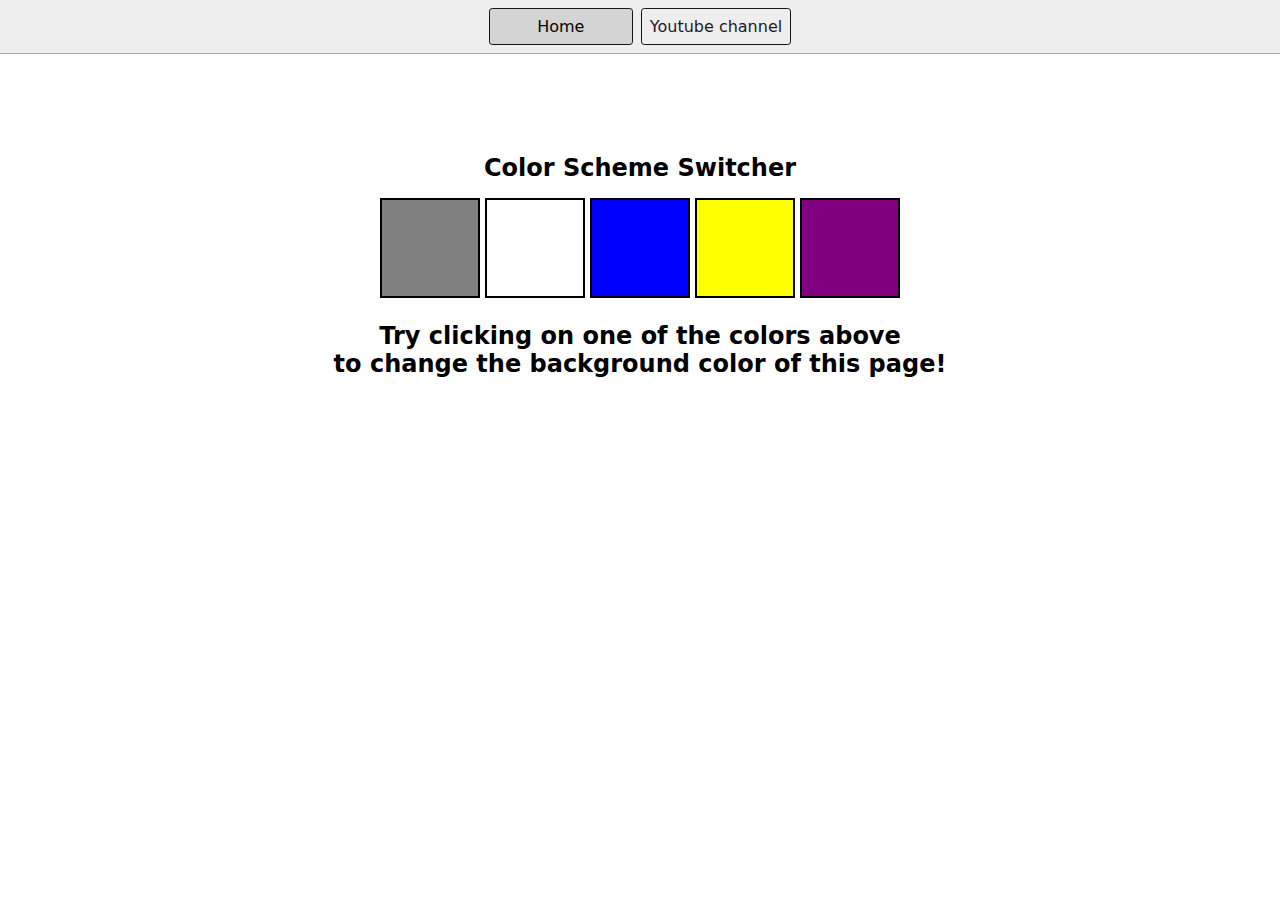
<file: 05_Projects/01_ColorSwitcher/index.html>
<!DOCTYPE html>
<html lang="en">
  <head>
    <meta charset="UTF-8" />
    <meta name="viewport" content="width=device-width, initial-scale=1.0" />
    <meta http-equiv="X-UA-Compatible" content="ie=edge" />
    <link rel="stylesheet" href="style.css" />
    <link rel="stylesheet" href="../styles.css" />
    <title>JavaScript Background Color Switcher</title>
  </head>
  <body>
    <nav>
      <a href="/" aria-current="page">Home</a>
      <a target="_blank" href="#">Youtube channel</a>
    </nav>
    <div class="canvas">
      <!-- <a
        style="
          background-color: #fff;
          padding: 10px 30px;
          border-radius: 8px;
          color: #212121;
          text-decoration: none;
          border: 2px solid #212121;
        "
        href="../index.html"
        >Back to Home Page</a
      > -->
      <h1>Color Scheme Switcher</h1>
      <span class="button" id="grey"></span>
      <span class="button" id="white"></span>
      <span class="button" id="blue"></span>
      <span class="button" id="yellow"></span>
      <span class="button" id="purple"></span>
      <h2>
        Try clicking on one of the colors above
        <span>to change the background color of this page!</span>
      </h2>
    </div>
    <script src="script.js"></script>
  </body>
</html>
</file>
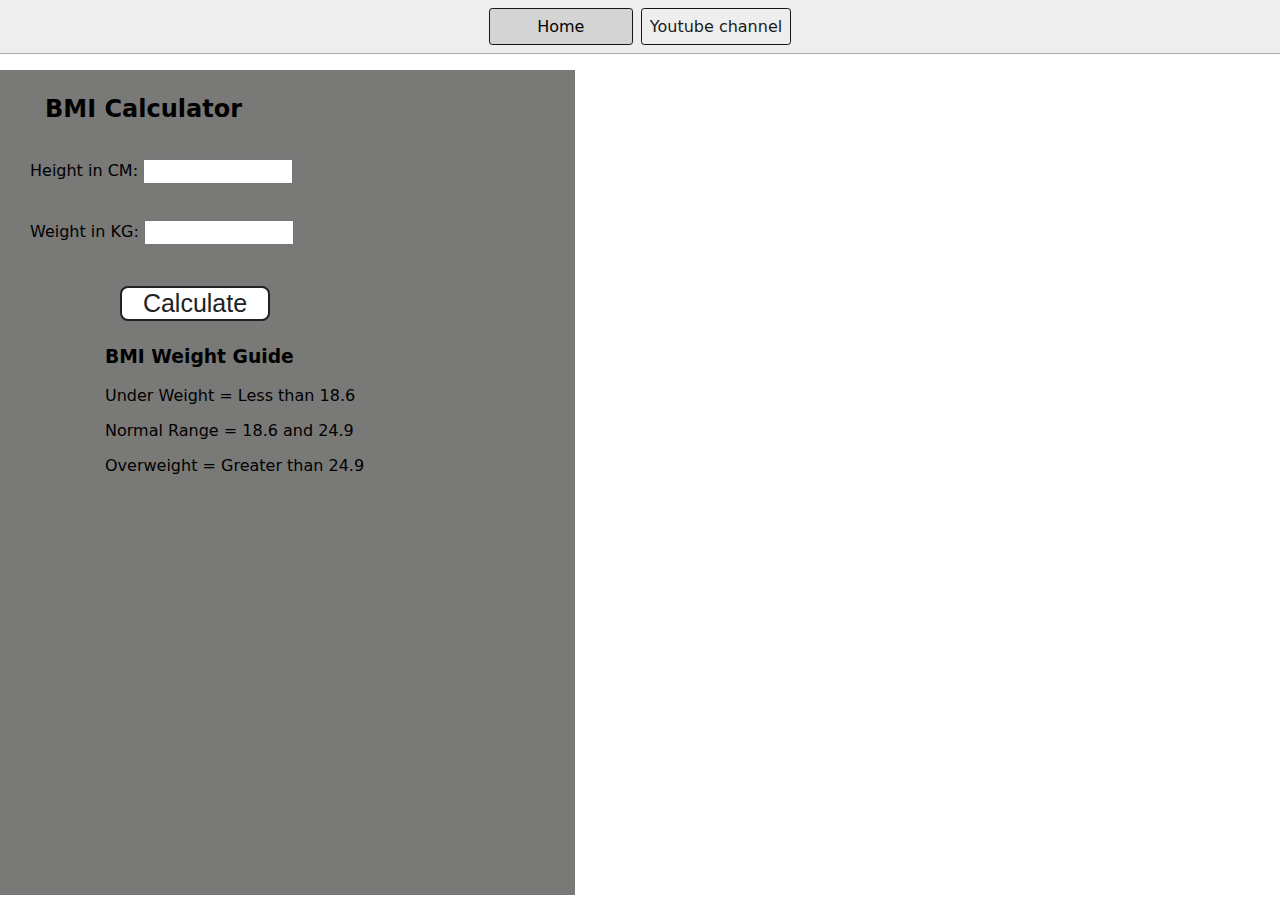
<file: 05_Projects/02_BMIcalculator/index.html>
<!DOCTYPE html>
<html lang="en">
  <head>
    <meta charset="UTF-8" />
    <meta name="viewport" content="width=device-width, initial-scale=1.0" />
    <meta http-equiv="X-UA-Compatible" content="ie=edge" />
    <link rel="stylesheet" href="style.css" />
    <link rel="stylesheet" href="../styles.css" />
    <title>BMI Calculator</title>
  </head>
  <body>
    <nav>
      <a href="/" aria-current="page">Home</a>
      <a target="_blank" href="#">Youtube channel</a>
    </nav>
    <div class="container">
      <h1>BMI Calculator</h1>
      <form>
        <p><label>Height in CM: </label><input type="text" id="height" /></p>
        <p><label>Weight in KG: </label><input type="text" id="weight" /></p>
        <button>Calculate</button>
        
        <div id="results"></div>

        <div id="weight-guide">
          <h3>BMI Weight Guide</h3>
          <p>Under Weight = Less than 18.6</p>
          <p>Normal Range = 18.6 and 24.9</p>
          <p>Overweight = Greater than 24.9</p>
        </div>
      </form>
    </div>
  </body>
  <script src="script.js"></script>
</html>
</file>
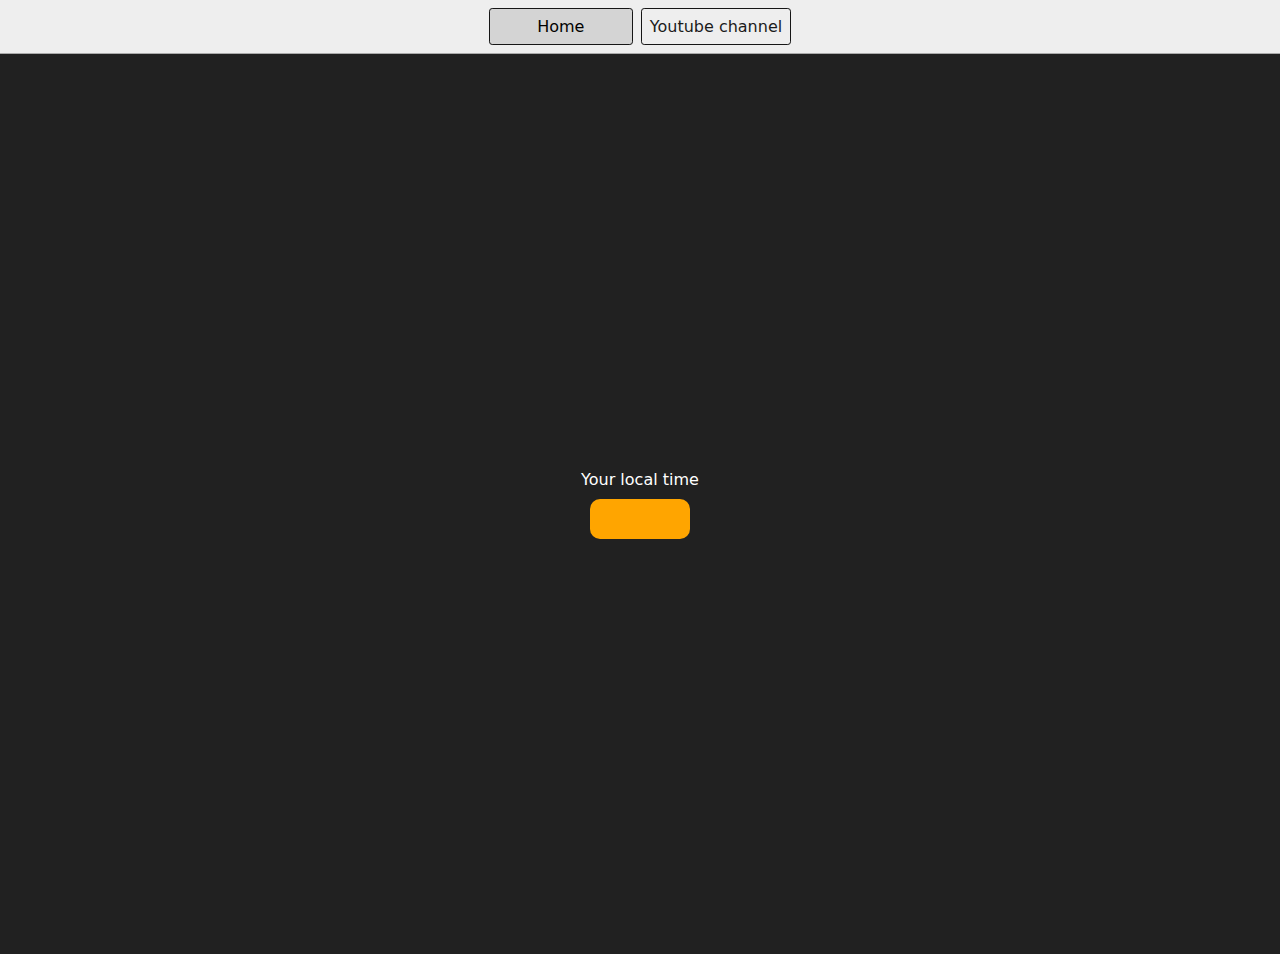
<file: 05_Projects/03_DigitalClock/index.html>
<!DOCTYPE html>
<html lang="en">
  <head>
    <meta charset="UTF-8" />
    <meta name="viewport" content="width=device-width, initial-scale=1.0" />
    <meta http-equiv="X-UA-Compatible" content="ie=edge" />
    <link rel="stylesheet" type="text/css" href="../styles.css" />
    <title>Your Local Time</title>
    <style>
      body {
        background-color: #212121;
        color: #fff;
      }
      .center {
        display: flex;
        height: 100vh;
        justify-content: center;
        align-items: center;
        flex-direction: column;
      }
      #clock {
        font-size: 40px;
        background-color: orange;
        padding: 20px 50px;
        margin-top: 10px;
        border-radius: 10px;
      }
    </style>
  </head>
  <body>
    <nav>
      <a href="/" aria-current="page">Home</a>
      <a target="_blank" href="#">Youtube channel</a>
    </nav>
    <div class="center">
      <div id="banner"><span>Your local time</span></div>
      <div id="clock"></div>
    </div>
    <script src="script.js"></script>
  </body>
</html>
</file>
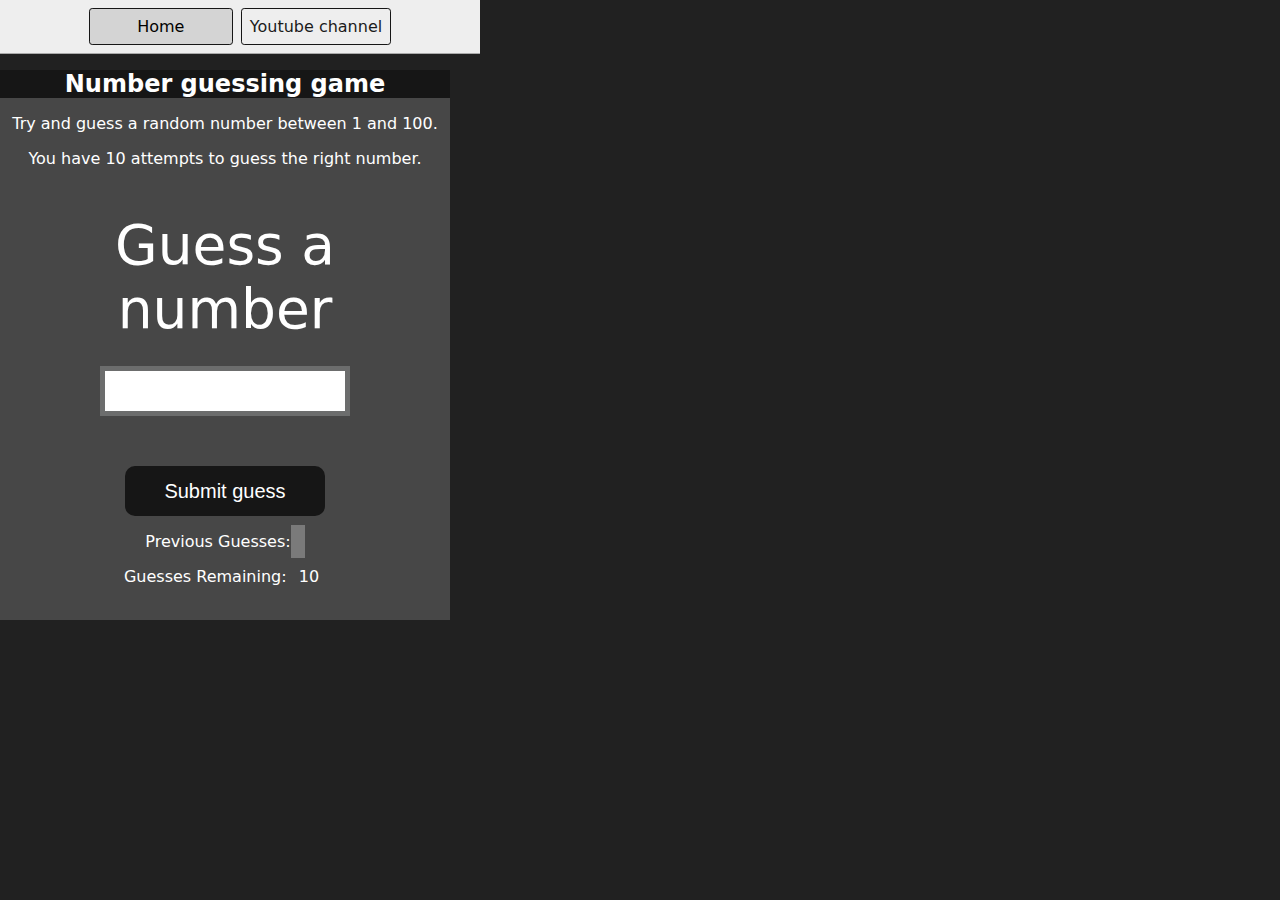
<file: 05_Projects/04_GuessNumber/index.html>
<!DOCTYPE html>
<html lang="en">
<head>
    <meta charset="UTF-8">
    <meta name="viewport" content="width=device-width, initial-scale=1.0">
    <meta http-equiv="X-UA-Compatible" content="ie=edge">
    <title>Number Guessing Game</title>
    <link rel="stylesheet" href="style.css">
    <link rel="stylesheet" href="../styles.css">
</head>
<body style="background-color:#212121; color:#fff;">
  <nav>
    <a href="/" aria-current="page">Home</a>
    <a target="_blank" href="#">Youtube channel</a>
  </nav>
    
    <div id="wrapper">
      <h1>Number guessing game</h1>
    <p>Try and guess a random number between 1 and 100.</p>
    <p>You have 10 attempts to guess the right number.</p>
    </br>
        <form class="form">
            <label2 for="guessField" id="guess">Guess a number</label>
            <input type="text" id="guessField" class="guessField">
            <input type="submit" id="subt" value="Submit guess" class="guessSubmit">
        </form>

        <div class="resultParas">
            <p >Previous Guesses: <span class="guesses"></span></p>
            <p >Guesses Remaining: <span class="lastResult">10</span></p>
            <p class="lowOrHi"></p>
        </div>
    </div>
    <script src="script.js"></script>
</body>
</html>
</file>
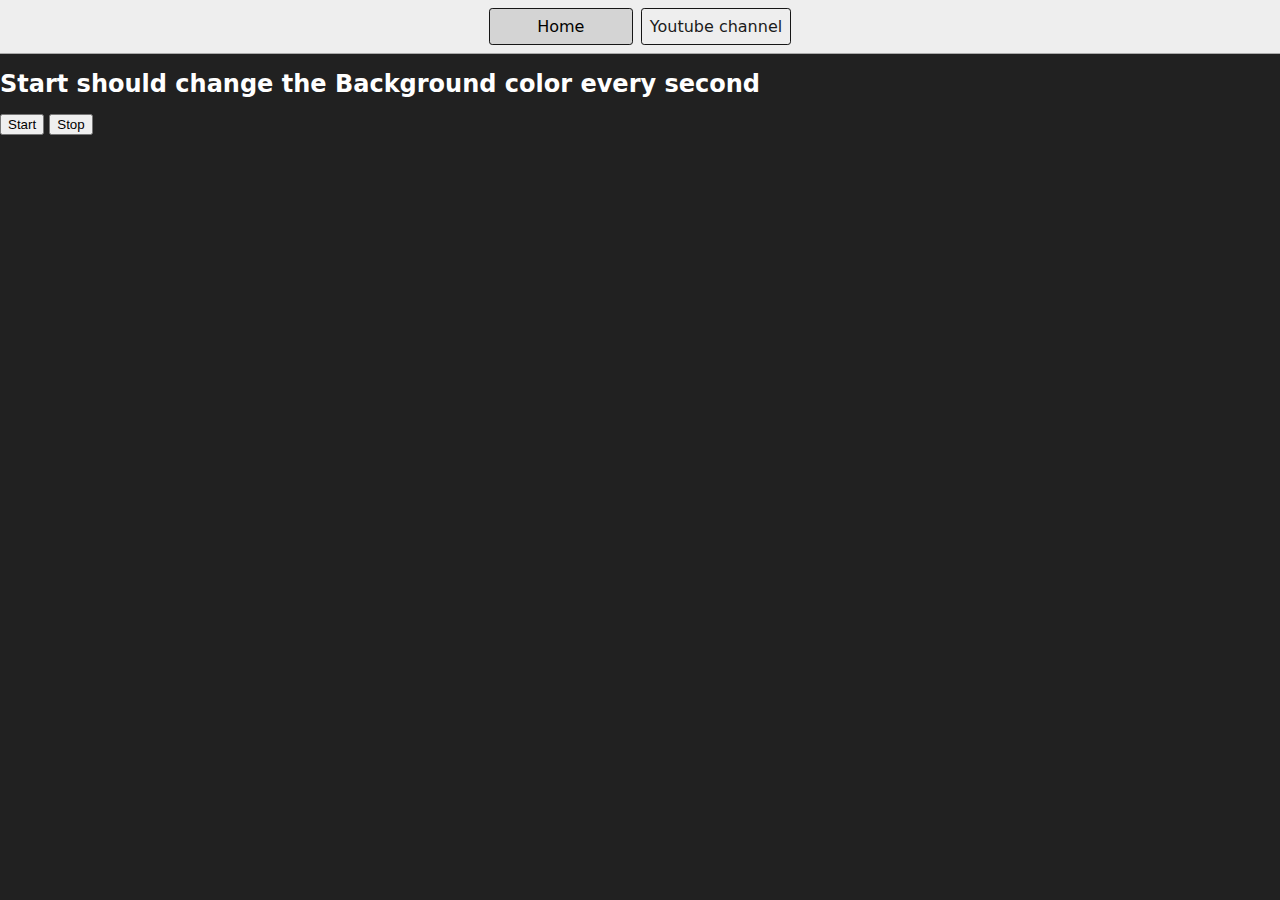
<file: 05_Projects/06_UnlimitedColors/index.html>
<!DOCTYPE html>
<html lang="en">
  <head>
    <meta charset="UTF-8" />
    <meta name="viewport" content="width=device-width, initial-scale=1.0" />
    <meta http-equiv="X-UA-Compatible" content="ie=edge" />
    <title>Number Guessing Game</title>
    <!-- <link rel="stylesheet" href="style.css" /> -->
    <link rel="stylesheet" href="../styles.css" />
  </head>
  <body style="background-color: #212121; color: #fff">
    <nav>
      <a href="/" aria-current="page">Home</a>
      <a target="_blank" href="https://www.youtube.com/@chaiaurcode"
        >Youtube channel</a
      >
    </nav>

    <h1>Start should change the Background color every second</h1>
    <button id="start">Start</button>
    <button id="stop">Stop</button>
    <script src="script.js"></script>
  </body>
</html>
</file>
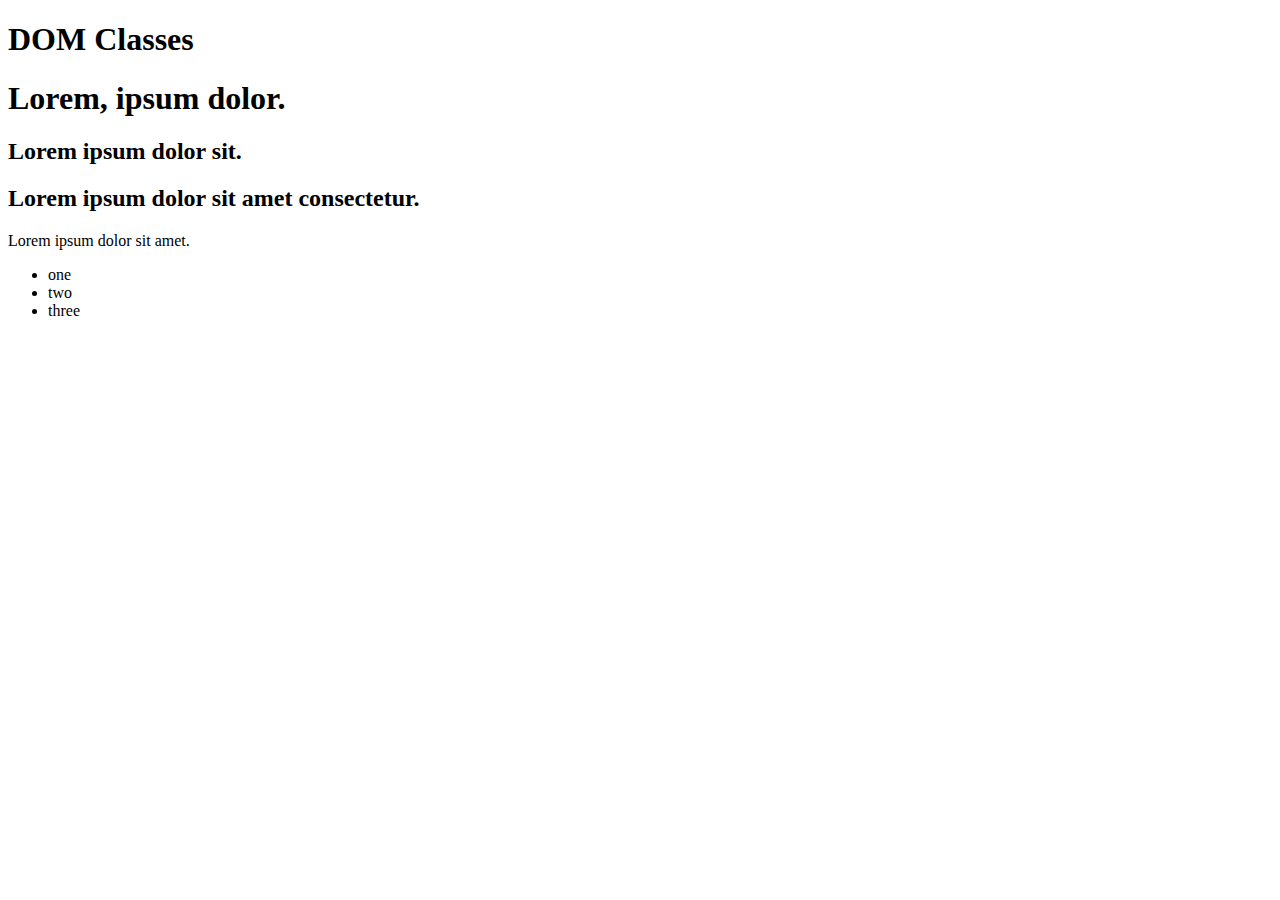
<file: 04_DOM/01.html>
<!DOCTYPE html>
<html lang="en">
<head>
    <meta charset="UTF-8">
    <meta name="viewport" content="width=device-width, initial-scale=1.0">
    <title>DOM</title>
</head>
<body>

    <div class="bg-black">
        <h1 id="title" class="heading">DOM Classes <span style="display: none;"> Text here</span></h1>
        <h1>Lorem, ipsum dolor.</h1>
        <h2>Lorem ipsum dolor sit.</h2>
        <h2>Lorem ipsum dolor sit amet consectetur.</h2>
        <p>Lorem ipsum dolor sit amet.</p>

        <ul>
            <li class="list-item">one</li>
            <li class="list-item">two</li>
            <li class="list-item">three</li>
        </ul>
        
    </div>
    
</body>
</html>

<!-- in browser console -->
<!-- console.log(document) -->
<!-- 
const title = document.getElementById('title')
title.textContent
    'DOM Classes  Text here'
title.innerText
    'DOM Classes'
title.innerHTML
    'DOM Classes <span style="display: none;"> Text here</span>' -->

    <!-- const tempLiList = document.querySelectorAll('li')
tempLiList.forEach((l)=> l.style.color ="green" ) -->
</file>
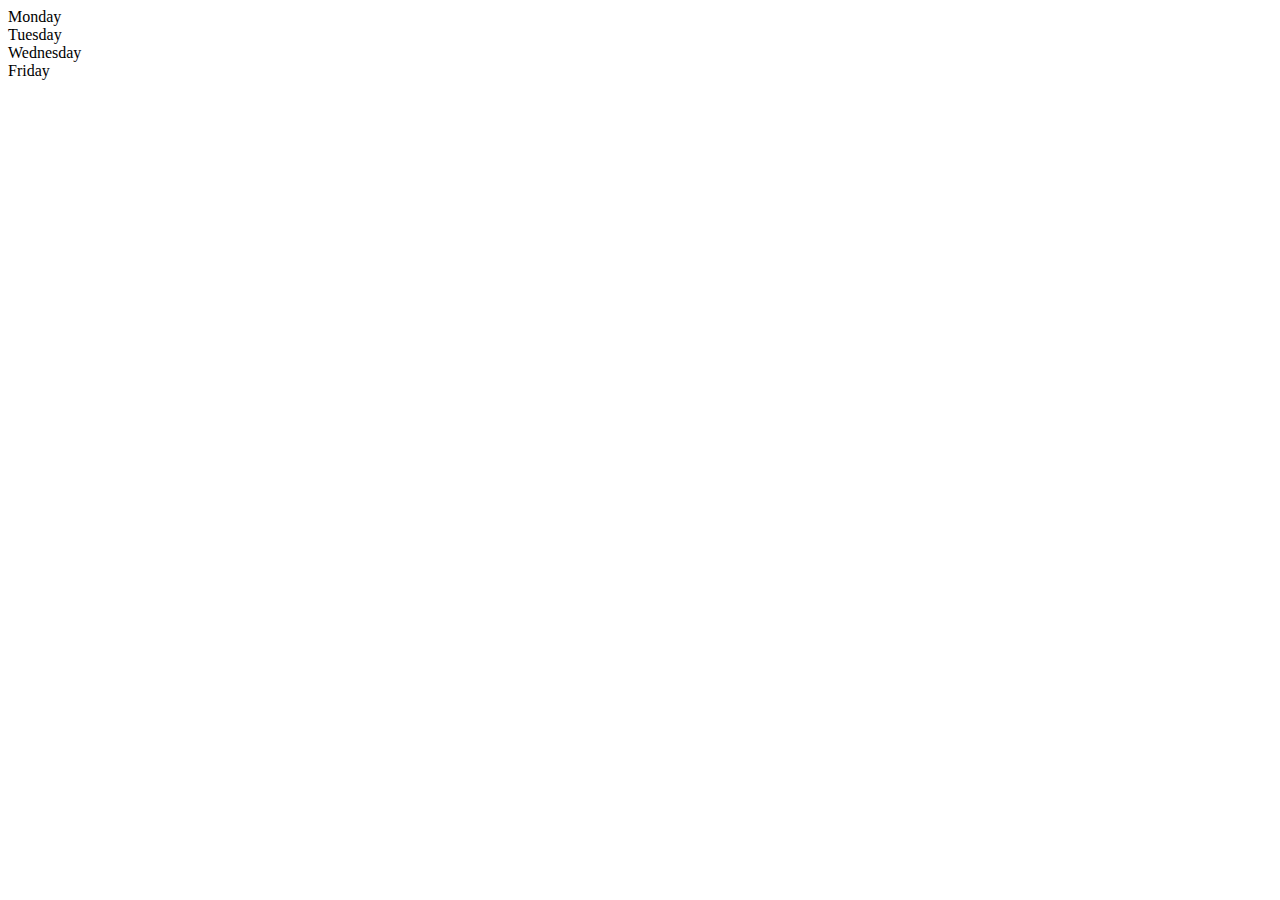
<file: 04_DOM/02.html>
<!DOCTYPE html>
<html lang="en">
<head>
    <meta charset="UTF-8">
    <meta name="viewport" content="width=device-width, initial-scale=1.0">
    <title>Document</title>
</head>
<body>

    <div class="parent">
        <div class="day">Monday</div>
        <div class="day">Tuesday</div>
        <div class="day">Wednesday</div>
        <div class="day">Friday</div>
    </div>

    <script>
       let parent = document.querySelector('.parent')
    //    console.log(parent);
    //    console.log(parent.children);
    //    console.log(parent.children[1].innerHTML);

        // for (let i = 0; i < parent.children.length; i++) {
        //     console.log(parent.children[i].innerHTML);
            
        // }

    // console.log(parent.firstElementChild);
    // console.log(parent.lastElementChild);

    const dayOne = document.querySelector('.day')
    // console.log(dayOne);
    // console.log(dayOne.parentElement);
    // console.log(dayOne.nextElementSibling);

    console.log("NODES: ", parent.childNodes);

    </script>
    
</body>
</html>
</file>
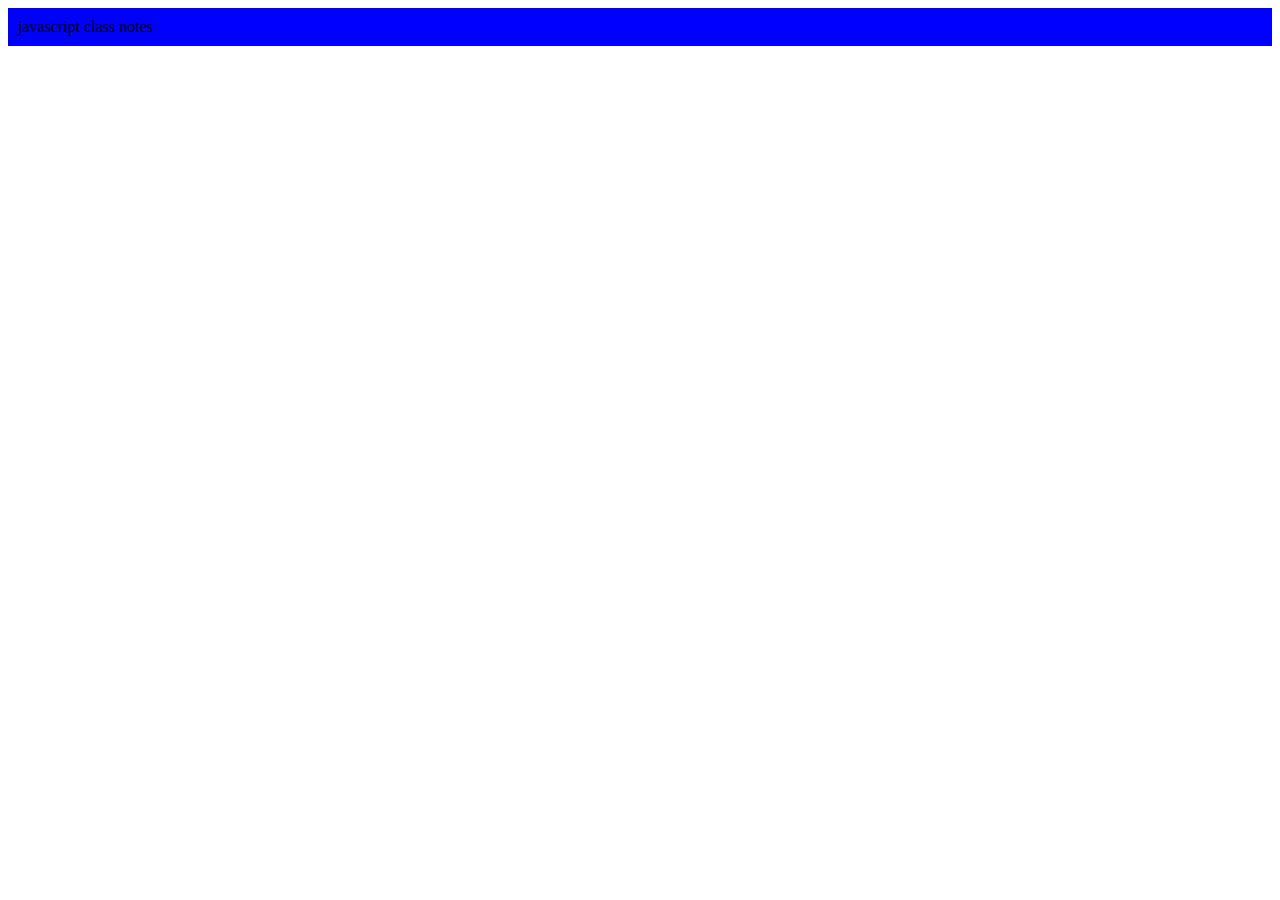
<file: 04_DOM/03.html>
<!DOCTYPE html>
<html lang="en">
<head>
    <meta charset="UTF-8">
    <meta name="viewport" content="width=device-width, initial-scale=1.0">
    <title>Document</title>
</head>
<body>


    
</body>
<script>

    let div = document.createElement('div')
    console.log(div);
    div.className= "main"
    div.id = Math.round(Math.random()*10 +1)
    div.setAttribute("title", "script with title")
    div.style.backgroundColor="blue"
    div.style.padding="10px"
    // div.innerText= "javascript class notes"
    let addText = document.createTextNode("javascript class notes")
    div.appendChild(addText)

    document.body.appendChild(div)
</script>
</html>
</file>
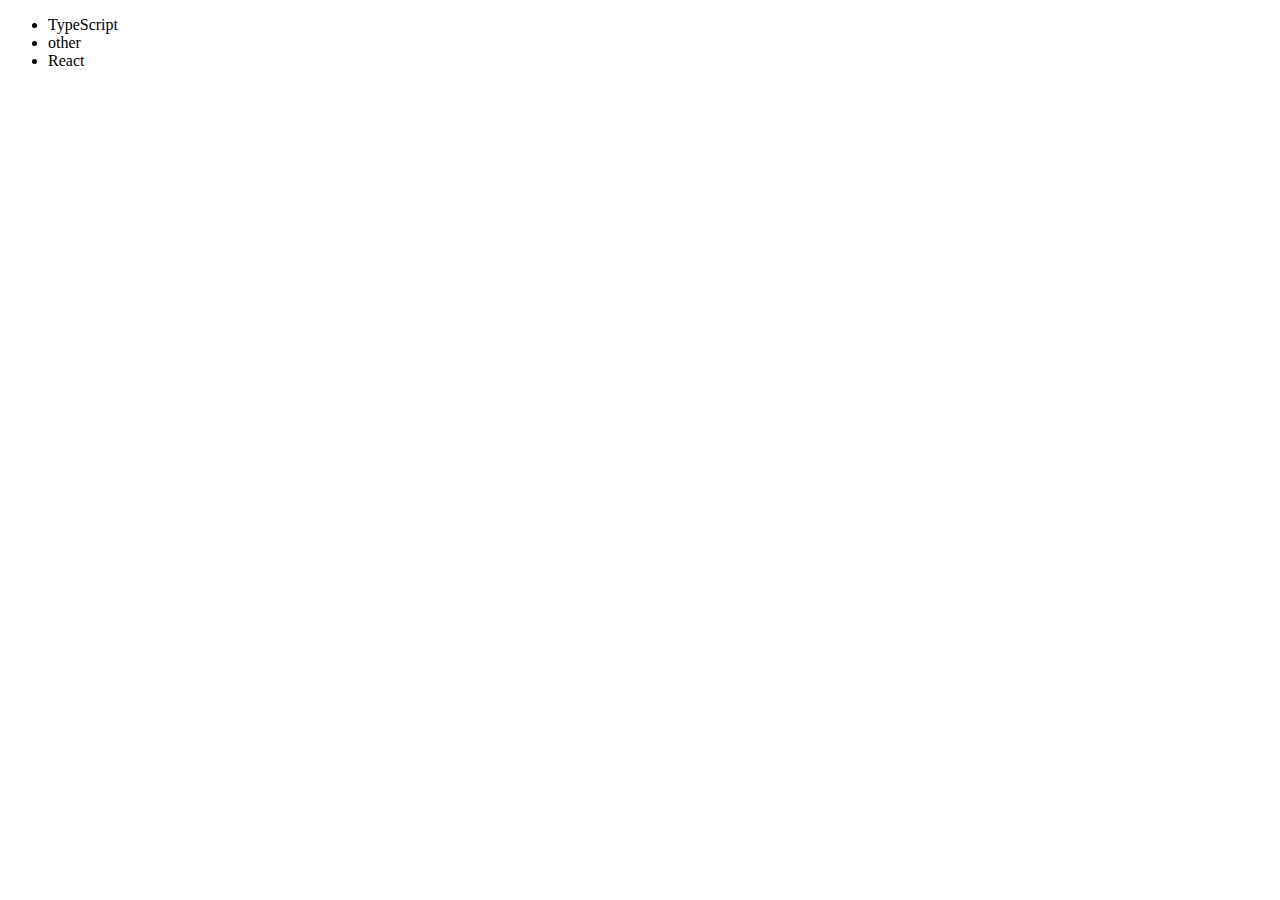
<file: 04_DOM/04.html>
<!DOCTYPE html>
<html lang="en">
<head>
    <meta charset="UTF-8">
    <meta name="viewport" content="width=device-width, initial-scale=1.0">
    <title>Document</title>
</head>
<body>

    <ul class="language">
        <li>javascript</li>
    </ul>
    
</body>
<script>

    function addLang(langName) {
        let li = document.createElement('li')
        li.innerHTML = `${langName}`
        document.querySelector('.language')
        .appendChild(li)
    }
    addLang("java")
    addLang("React")

    function addOptiLanf(langName) {
       let li = document.createElement('li')
       li.appendChild(document.createTextNode(langName))
       document.querySelector('.language').appendChild(li)

    }
    addOptiLanf("sql")

    // Edit
    let newLang = document.querySelector("li:nth-child(2)")
    // newLang.innerHTML = "Other"
    let newli= document.createElement('li')
    newli.textContent= "other"
    newLang.replaceWith(newli)

    //Edit
    let secLang = document.querySelector('li:first-child')
    secLang.outerHTML = '<li>TypeScript</li>'

    // Remove

    let lastLang = document.querySelector('li:last-child')
    lastLang.remove()
</script>
</html>
</file>
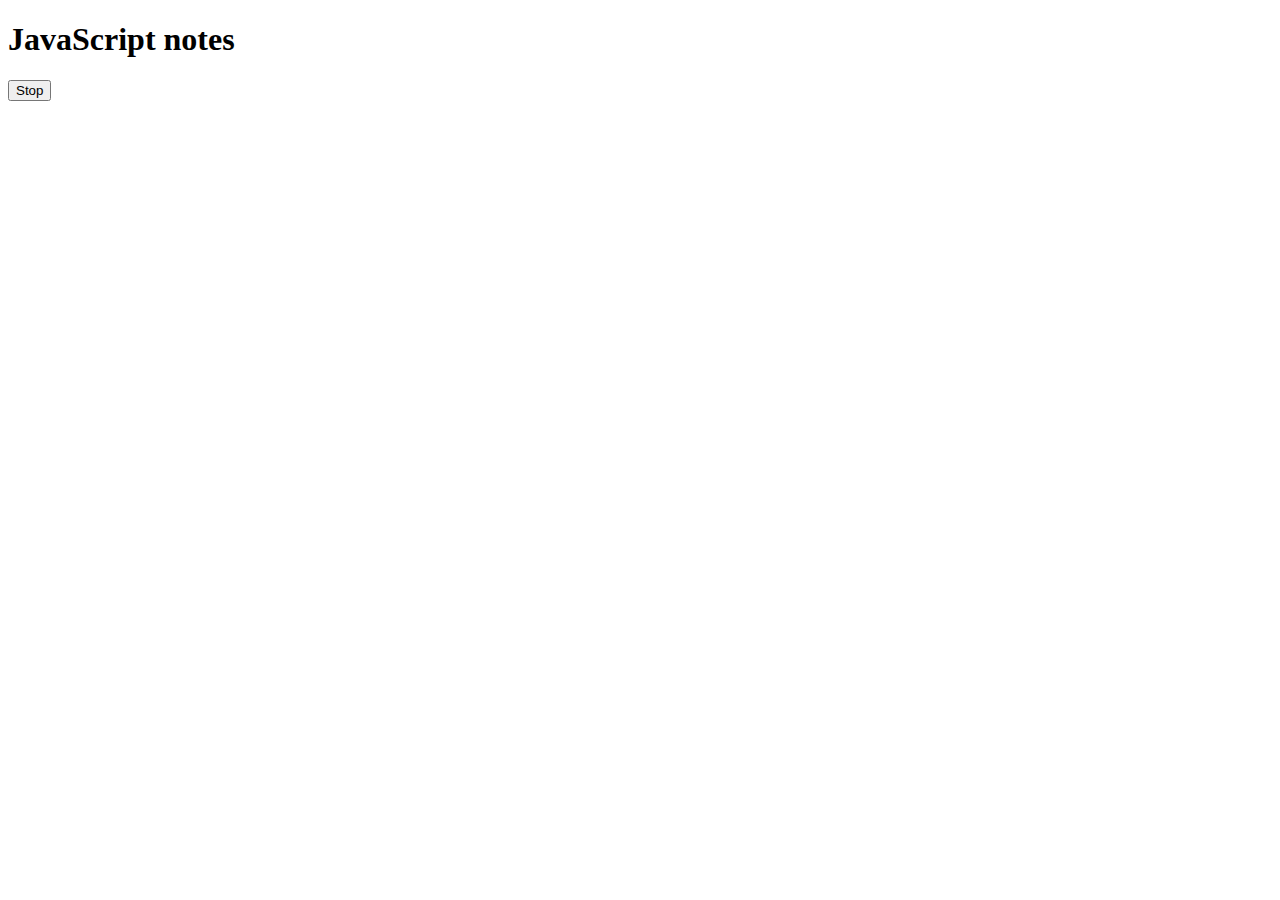
<file: 06_Events/3.html>
<!DOCTYPE html>
<html lang="en">
<head>
    <meta charset="UTF-8">
    <meta name="viewport" content="width=device-width, initial-scale=1.0">
    <title>Document</title>
</head>
<body>

    <h1>JavaScript notes</h1>
    <button id="stop">Stop</button>
    
</body>

<script>
    const sayName = function(){
        console.log("anuj");
    }
    const changeText = function () {
        document.querySelector('h1').innerHTML="JS tutorial"
    }   

    let t1 = setTimeout(changeText, 2000)

    document.querySelector('#stop').addEventListener('click',
        function(){
            clearTimeout(t1)
            console.log("stopped");
        })
</script>
</html>
</file>
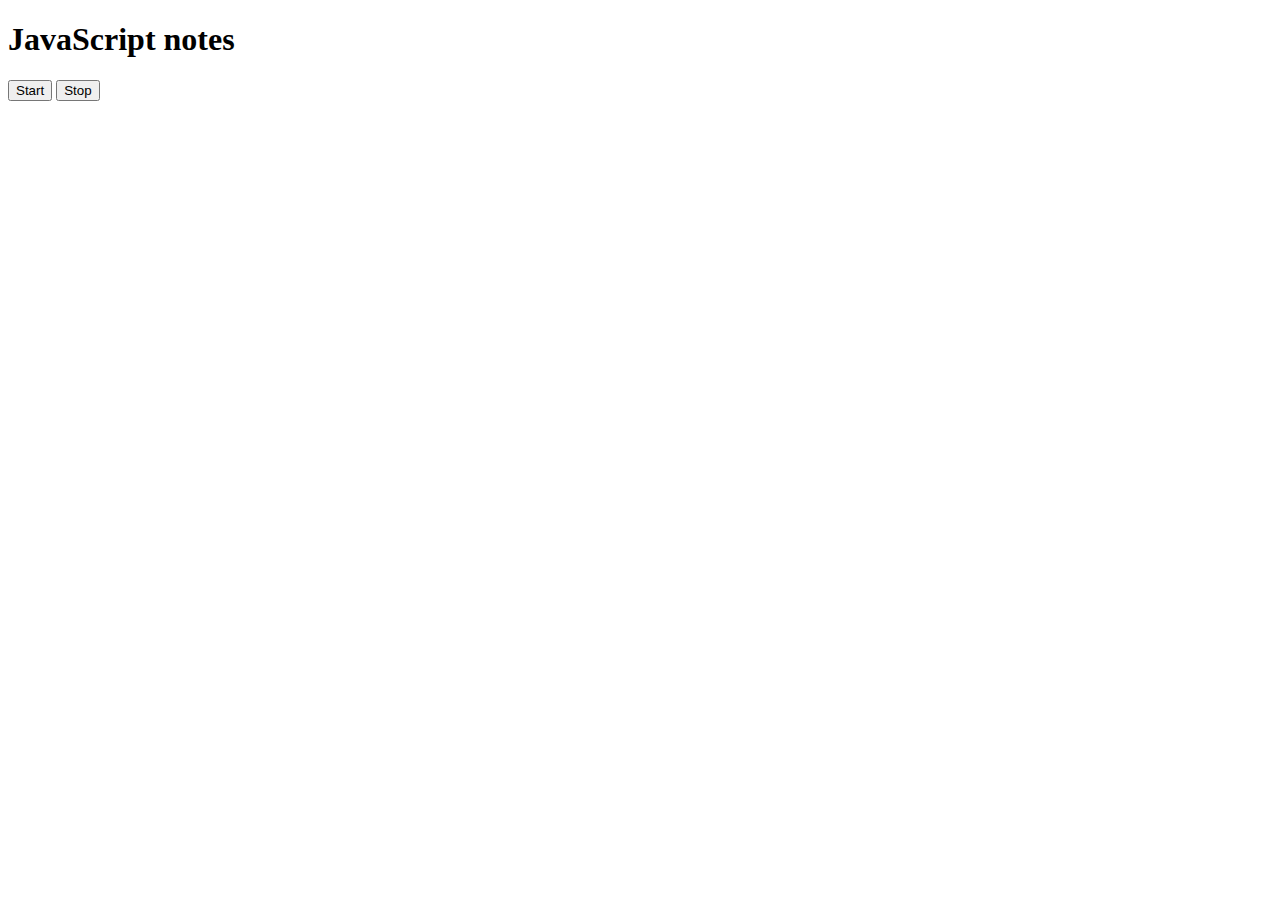
<file: 06_Events/4.html>
<!DOCTYPE html>
<html lang="en">
<head>
    <meta charset="UTF-8">
    <meta name="viewport" content="width=device-width, initial-scale=1.0">
    <title>Document</title>
</head>
<body>

    <h1>JavaScript notes</h1>
    <button id="start">Start</button>
    <button id="stop">Stop</button>
    
</body>

<script>
    let sayDate = function(str){
        console.log(str, Date.now());
    }
    let interval = setInterval(sayDate,1000,"hi..")

    clearInterval(interval)

</script>
</html>
</file>
<file: 05_Projects/01_ColorSwitcher/style.css>
html {
    margin: 0;
  }
  
  span {
    display: block;
  }
  .canvas {
    margin: 100px auto 100px;
    width: 80%;
    text-align: center;
  }
  
  .button {
    width: 100px;
    height: 100px;
    border: solid black 2px;
    display: inline-block;
  }
  
  #grey {
    background: grey;
  }
  
  #white {
    background: white;
  }
  #blue {
    background: blue;
  }
  #yellow {
    background: yellow;
  }
  #purple {
    background: purple;
  }
</file>
<file: 05_Projects/styles.css>
* {
    box-sizing: border-box;
  }
  
  body {
    margin: 0;
    font-family: system-ui, sans-serif;
    color: black;
    background-color: white;
  }
  
  nav {
    display: flex;
    flex-wrap: wrap;
    align-items: center;
    justify-content: center;
    padding: 0.5rem;
    gap: 0.5rem;
    border-bottom: solid 1px #aaa;
    background-color: #eee;
  }
  
  nav a {
    display: inline-block;
    min-width: 9rem;
    padding: 0.5rem;
    border-radius: 0.2rem;
    border: solid 1px rgb(22, 22, 22);
    text-align: center;
    text-decoration: none;
    color: #1b1b1b;
  }
  
  nav a[aria-current='page'] {
    color: #000;
    background-color: #d4d4d4;
  }
  
  main {
    padding: 1rem;
  }
  
  h1 {
    font-weight: bold;
    font-size: 1.5rem;
  }
  
  .projects {
    display: flex;
    flex-direction: column;
  }
  
  .project-link {
    background-color: #fff;
    padding: 10px 30px;
    border-radius: 8px;
    color: #212121;
    text-decoration: none;
    border: 2px solid #212121;
    margin-top: 5px;
  }
</file>
<file: 05_Projects/02_BMIcalculator/style.css>
.container {
    width: 575px;
    height: 825px;
    background-color: #797978;
    padding-left: 30px;
  }
  #height,#weight {
    width: 150px;
    height: 25px;
    margin-top: 20px;
  }
  
  #weight-guide {
    margin-left: 75px;
    margin-top: 25px;
  }
  
  #results {
    font-size: 35px;
    margin-left: 90px;
    margin-top: 20px;
    color: rgb(241, 241, 241);
  }
  
  button {
    width: 150px;
    height: 35px;
    margin-left: 90px;
    margin-top: 25px;
    background-color: #fff;
    padding: 1px 3px;
    border-radius: 8px;
    color: #212121;
    text-decoration: none;
    border: 2px solid #212121;
    font-size: 25px;
  }
  
  h1 {
    padding-left: 15px;
    padding-top: 25px;
    
  }
</file>
<file: 05_Projects/04_GuessNumber/style.css>
html {
    font-family: sans-serif;
  }
  
  body {
    width: 300px;
    max-width: 750px;
    min-width: 480px;
    margin: 0 auto;
    background-color: #212121;
  }
  
  .lastResult {
    color: white;
    padding: 7px;
  }
  
  .guesses {
    color: white;
    padding: 7px;
  }
  
  button {
    background-color: #141414;
    color: #fff;
    width: 250px;
    height: 50px;
    border-radius: 25px;
    font-size: 30px;
    border-style: none;
    margin-top: 30px;
    /* margin-left: 50px; */
  }
  
  #subt {
    background-color: #161616;
    color: #ffffff;
    width: 200px;
    height: 50px;
    border-radius: 10px;
    font-size: 20px;
    border-style: none;
    margin-top: 50px;
    /* margin-left: 75px; */
  }
  
  #guessField {
    color: #000;
    width: 250px;
    height: 50px;
    font-size: 30px;
    border-style: none;
    margin-top: 25px;
  
    /* margin-left: 50px; */
    border: 5px solid #6c6d6d;
    text-align: center;
  }
  
  #guess {
    font-size: 55px;
    /* margin-left: 90px; */
    margin-top: 120px;
    color: #fff;
  }
  
  .guesses {
    background-color: #7a7a7a;
  }
  
  #wrapper {
    box-sizing: border-box;
    text-align: center;
    width: 450px;
    height: 550px;
    background-color: #474747;
    color: #fff;
    font-size: 25px;
  }
  
  h1 {
    background-color: #161616;
  
    color: #fff;
    text-align: center;
  }
  
  p {
    font-size: 16px;
    text-align: center;
  }
</file>
